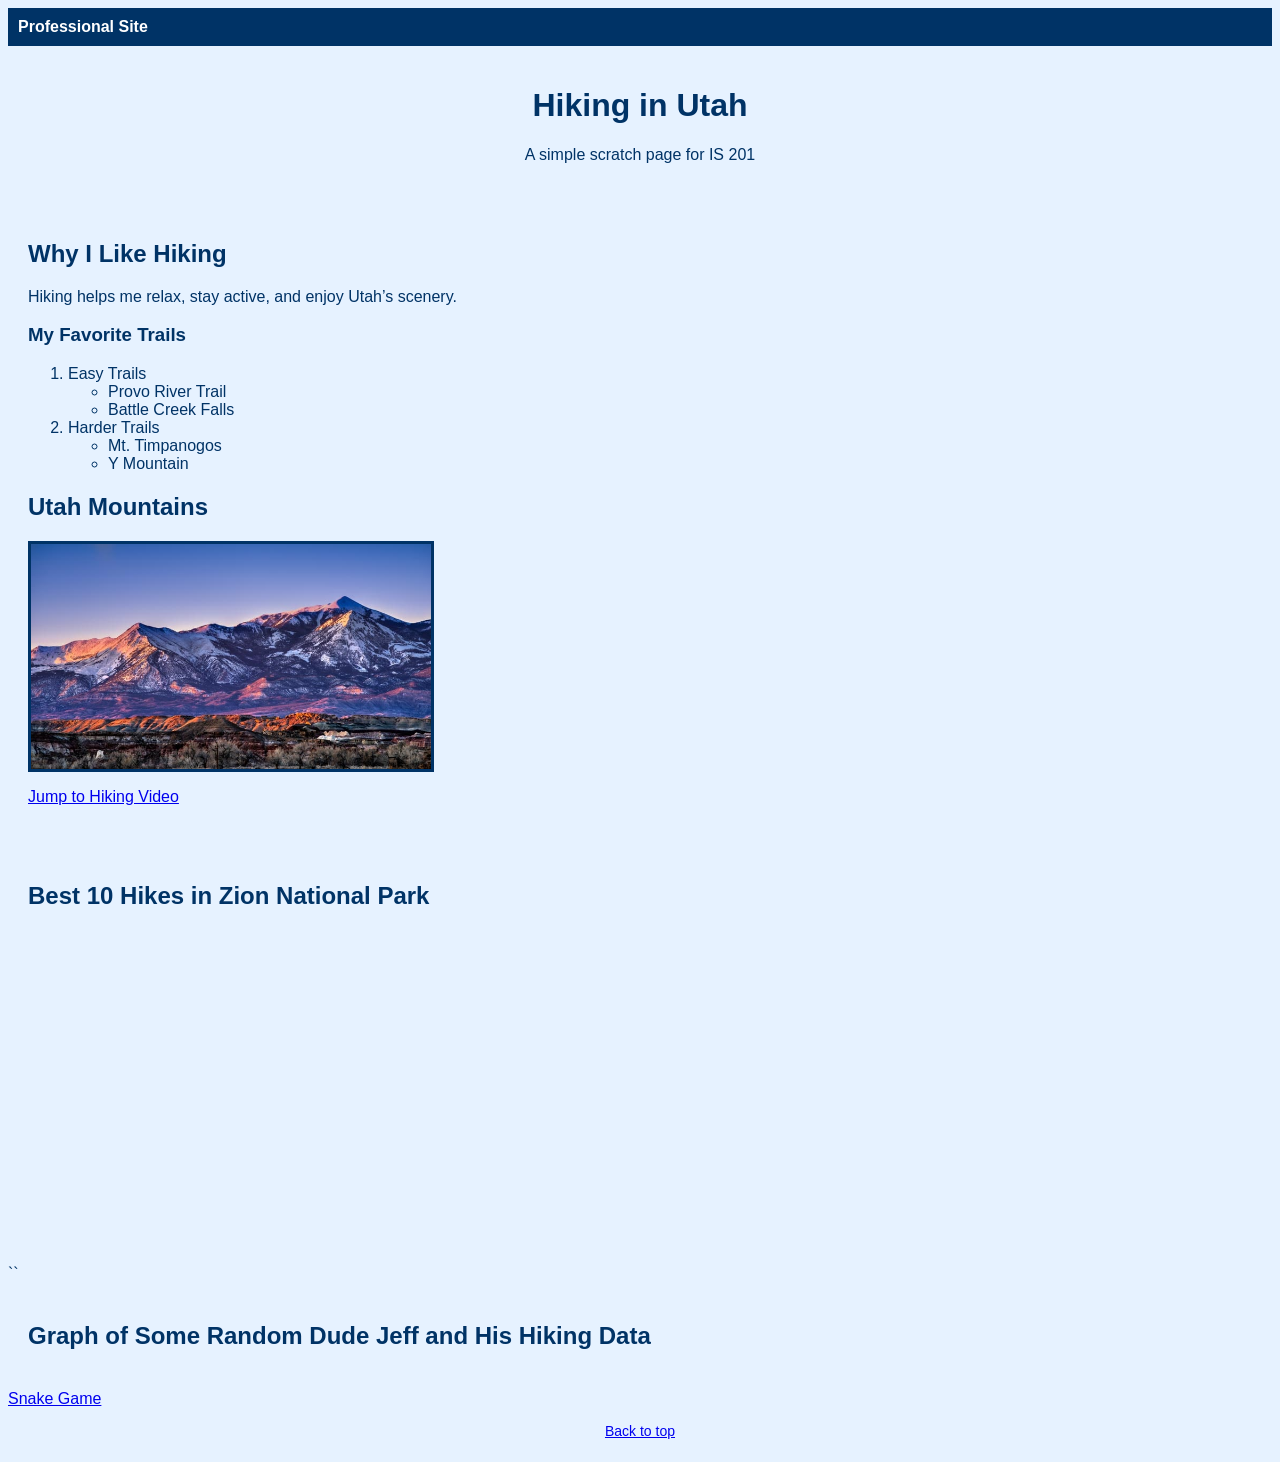
<file: index.html>
<html lang="en">
<head>
  <meta charset="UTF-8">
  <title>My Scratch Page – Hiking</title>
  <!-- Link to custom stylesheet -->
  <link rel="stylesheet" href="css/myStyles.css">
</head>
<body>

  <!-- Navigation back to professional pages -->
  <div class="nav">
    <a href="index2.html">Professional Site</a>
  </div>

  <!-- Page Title -->
  <div class="header" id="top">
    <h1>Hiking in Utah</h1>
    <p>A simple scratch page for IS 201</p>
  </div>

  <!-- Content Section -->
  <div class="content">
    <h2>Why I Like Hiking</h2>
    <p>Hiking helps me relax, stay active, and enjoy Utah’s scenery.</p>

    <!-- Ordered list with unordered list inside -->
    <h3>My Favorite Trails</h3>
    <ol>
      <li>Easy Trails
        <ul>
          <li>Provo River Trail</li>
          <li>Battle Creek Falls</li>
        </ul>
      </li>
      <li>Harder Trails
        <ul>
          <li>Mt. Timpanogos</li>
          <li>Y Mountain</li>
        </ul>
      </li>
    </ol>

    <!-- Image -->
    <h2>Utah Mountains</h2>
    <img src="assets/img/01-Henry-Mountains-Utah-at-dusk-min.jpg" alt="Mountain View" class="photo">
    <!-- On-page anchor link -->
    <p><a href="#video">Jump to Hiking Video</a></p>
  </div>

  <!-- Video Section -->
  <div class="video" id="video">
  <h2>Best 10 Hikes in Zion National Park</h2>

  <iframe width="560" height="315" src="https://www.youtube.com/embed/5EO21GcrgD0?si=Z4UjywKhnnWODGzi" 
  title="YouTube video player" frameborder="0" allow="accelerometer; autoplay; clipboard-write; 
  encrypted-media; gyroscope; picture-in-picture; web-share" 
  referrerpolicy="strict-origin-when-cross-origin" allowfullscreen>
</iframe>

</div>
``
  <!-- Tableau Section -->
  <div class="tableau">
    <h2>Graph of Some Random Dude Jeff and His Hiking Data</h2>
    <div class='tableauPlaceholder' id='viz1776195741613' style='position: relative'><noscript><a href='#'><img alt='Jeff&#39;s Hiking Data ' src='https:&#47;&#47;public.tableau.com&#47;static&#47;images&#47;Hi&#47;Hiking_15757180640610&#47;JeffsHikingData&#47;1_rss.png' style='border: none' /></a></noscript><object class='tableauViz'  style='display:none;'><param name='host_url' value='https%3A%2F%2Fpublic.tableau.com%2F' /> <param name='embed_code_version' value='3' /> <param name='site_root' value='' /><param name='name' value='Hiking_15757180640610&#47;JeffsHikingData' /><param name='tabs' value='no' /><param name='toolbar' value='yes' /><param name='static_image' value='https:&#47;&#47;public.tableau.com&#47;static&#47;images&#47;Hi&#47;Hiking_15757180640610&#47;JeffsHikingData&#47;1.png' /> <param name='animate_transition' value='yes' /><param name='display_static_image' value='yes' /><param name='display_spinner' value='yes' /><param name='display_overlay' value='yes' /><param name='display_count' value='yes' /><param name='language' value='en-US' /></object></div>                <script type='text/javascript'>                    var divElement = document.getElementById('viz1776195741613');                    var vizElement = divElement.getElementsByTagName('object')[0];                    if ( divElement.offsetWidth > 800 ) { vizElement.style.width='1100px';vizElement.style.height='627px';} else if ( divElement.offsetWidth > 500 ) { vizElement.style.width='1100px';vizElement.style.height='627px';} else { vizElement.style.width='100%';vizElement.style.height='1527px';}                     var scriptElement = document.createElement('script');                    scriptElement.src = 'https://public.tableau.com/javascripts/api/viz_v1.js';                    
    vizElement.parentNode.insertBefore(scriptElement, vizElement);                </script>
  </div>

<!-- Game Link Section -->

<a href="ai.html">Snake Game</a>

  <!-- Back to top anchor -->
  <div class="footer">
    <a href="#top">Back to top</a>
  </div>

</body>
</html>
</file>
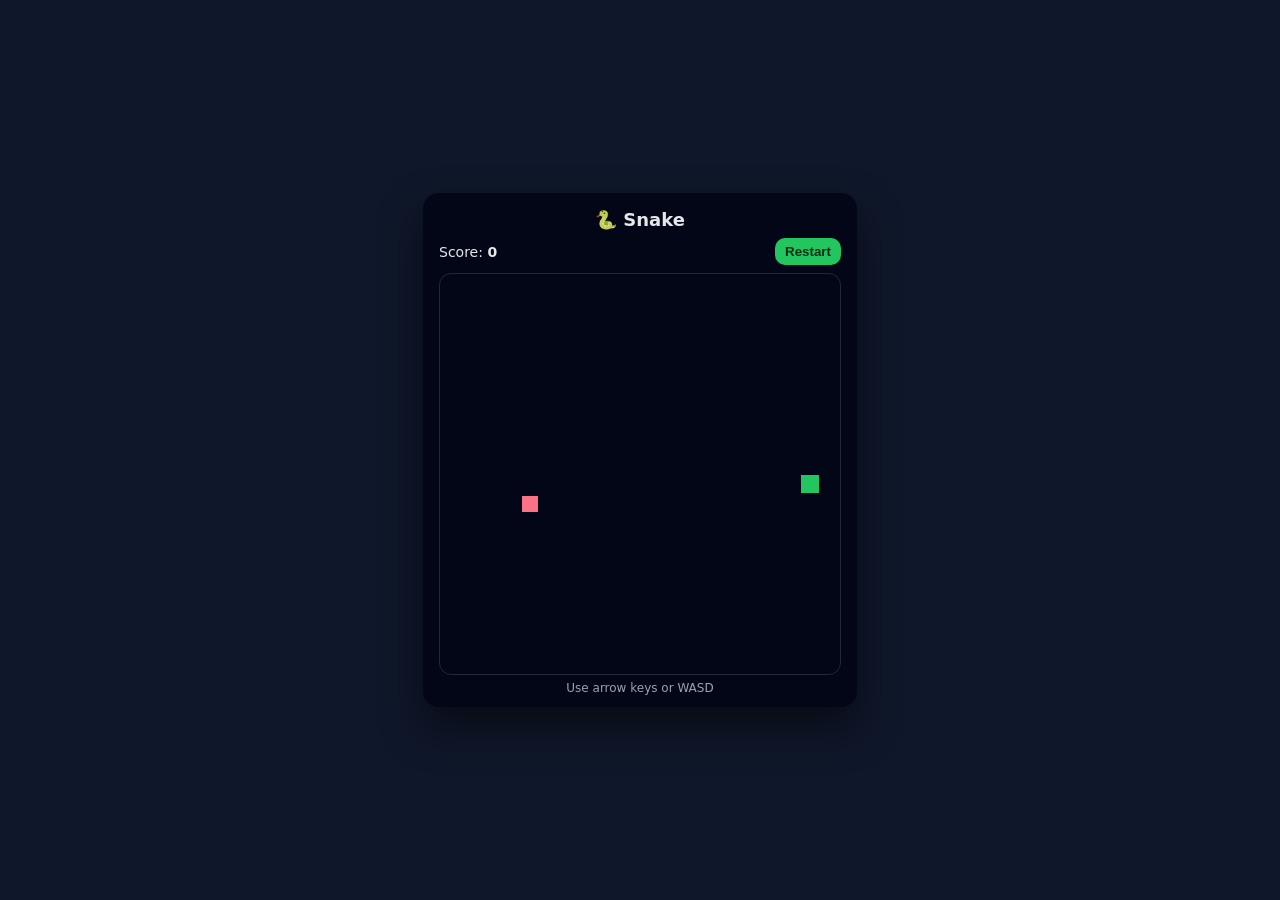
<file: ai.html>
<!DOCTYPE html>
<html lang="en">
<head>
  <meta charset="UTF-8" />
  <meta name="viewport" content="width=device-width, initial-scale=1.0" />
  <title>Snake</title>
  <style>
    body {
      margin: 0;
      min-height: 100vh;
      display: grid;
      place-items: center;
      background: #0f172a;
      color: #e5e7eb;
      font-family: system-ui, -apple-system, Segoe UI, Roboto, sans-serif;
    }
    .wrap {
      background: #020617;
      border-radius: 16px;
      box-shadow: 0 20px 40px rgba(0,0,0,.5);
      padding: 16px 16px 12px;
    }
    h1 { font-size: 18px; margin: 0 0 8px; text-align: center; }
    .hud {
      display: flex;
      justify-content: space-between;
      align-items: center;
      gap: 8px;
      margin-bottom: 8px;
      font-size: 14px;
    }
    button {
      appearance: none;
      border: 0;
      border-radius: 10px;
      padding: 6px 10px;
      background: #22c55e;
      color: #052e16;
      font-weight: 700;
      cursor: pointer;
    }
    button:hover { filter: brightness(1.05); }
    canvas {
      display: block;
      background: #020617;
      border-radius: 12px;
      border: 1px solid #1f2937;
    }
    .hint { margin-top: 6px; font-size: 12px; color: #9ca3af; text-align: center; }
  </style>
</head>
<body>
  <div class="wrap">
    <h1>🐍 Snake</h1>
    <div class="hud">
      <div>Score: <strong id="score">0</strong></div>
      <button id="restart">Restart</button>
    </div>
    <canvas id="game" width="400" height="400" aria-label="Snake game"></canvas>
    <div class="hint">Use arrow keys or WASD</div>
  </div>

  <script>
    // ====== Game Constants ======
    const canvas = document.getElementById('game');
    const ctx = canvas.getContext('2d');
    const scoreEl = document.getElementById('score');
    const restartBtn = document.getElementById('restart');

    const GRID = 20;              // size of a cell
    const COLS = canvas.width / GRID;
    const ROWS = canvas.height / GRID;
    const SPEED_START = 110;      // ms per tick
    const SPEED_MIN = 60;

    // ====== Game State ======
    let snake, dir, nextDir, food, score, tick, speed, alive;

    function reset() {
      snake = [{ x: 10, y: 10 }];
      dir = { x: 1, y: 0 };
      nextDir = dir;
      placeFood();
      score = 0;
      speed = SPEED_START;
      alive = true;
      scoreEl.textContent = score;
      clearInterval(tick);
      tick = setInterval(loop, speed);
    }

    function placeFood() {
      while (true) {
        food = {
          x: Math.floor(Math.random() * COLS),
          y: Math.floor(Math.random() * ROWS)
        };
        if (!snake?.some(s => s.x === food.x && s.y === food.y)) break;
      }
    }

    // ====== Controls ======
    const keyMap = {
      ArrowUp:    { x: 0,  y: -1 },
      ArrowDown:  { x: 0,  y: 1  },
      ArrowLeft:  { x: -1, y: 0  },
      ArrowRight: { x: 1,  y: 0  },
      w: { x: 0,  y: -1 }, s: { x: 0,  y: 1 }, a: { x: -1, y: 0 }, d: { x: 1, y: 0 }
    };

    addEventListener('keydown', e => {
      const nd = keyMap[e.key];
      if (!nd) return;
      // prevent reversing directly
      if (nd.x + dir.x === 0 && nd.y + dir.y === 0) return;
      nextDir = nd;
    });

    restartBtn.onclick = reset;

    // ====== Loop ======
    function loop() {
      if (!alive) return;
      dir = nextDir;
      const head = { x: snake[0].x + dir.x, y: snake[0].y + dir.y };

      // wall collision
      if (head.x < 0 || head.y < 0 || head.x >= COLS || head.y >= ROWS) return gameOver();
      // self collision
      if (snake.some(s => s.x === head.x && s.y === head.y)) return gameOver();

      snake.unshift(head);

      if (head.x === food.x && head.y === food.y) {
        score++;
        scoreEl.textContent = score;
        placeFood();
        speed = Math.max(SPEED_MIN, speed - 3);
        clearInterval(tick);
        tick = setInterval(loop, speed);
      } else {
        snake.pop();
      }
      draw();
    }

    function gameOver() {
      alive = false;
      draw();
      ctx.fillStyle = 'rgba(2,6,23,.7)';
      ctx.fillRect(0, 0, canvas.width, canvas.height);
      ctx.fillStyle = '#fca5a5';
      ctx.font = 'bold 24px system-ui';
      ctx.textAlign = 'center';
      ctx.fillText('Game Over', canvas.width/2, canvas.height/2 - 8);
      ctx.font = '14px system-ui';
      ctx.fillText('Press Restart', canvas.width/2, canvas.height/2 + 18);
    }

    // ====== Render ======
    function draw() {
      ctx.clearRect(0, 0, canvas.width, canvas.height);

      // food
      ctx.fillStyle = '#fb7185';
      ctx.fillRect(food.x * GRID + 2, food.y * GRID + 2, GRID - 4, GRID - 4);

      // snake
      snake.forEach((s, i) => {
        ctx.fillStyle = i === 0 ? '#22c55e' : '#16a34a';
        ctx.fillRect(s.x * GRID + 1, s.y * GRID + 1, GRID - 2, GRID - 2);
      });
    }

    // Start
    reset();
  </script>
</body>
</html>
</file>
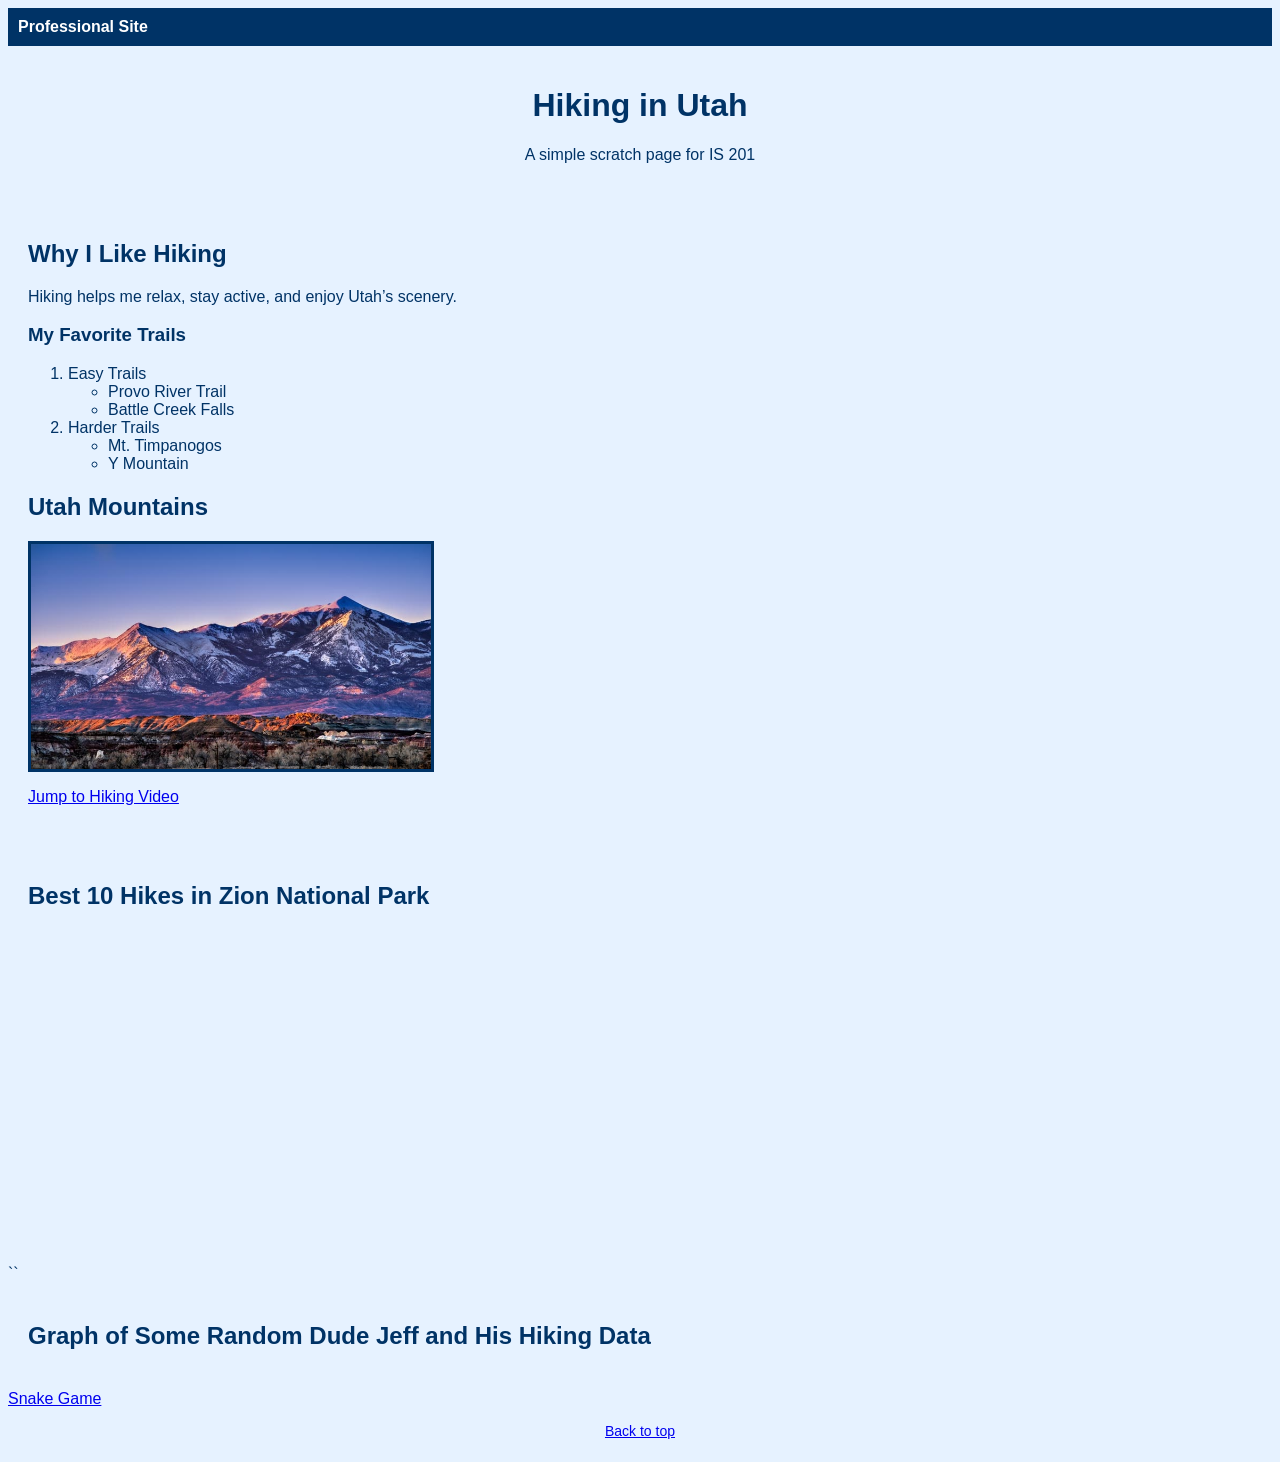
<file: fromScratch.html>
<html lang="en">
<head>
  <meta charset="UTF-8">
  <title>My Scratch Page – Hiking</title>
  <!-- Link to custom stylesheet -->
  <link rel="stylesheet" href="css/myStyles.css">
</head>
<body>

  <!-- Navigation back to professional pages -->
  <div class="nav">
    <a href="index.html">Professional Site</a>
  </div>

  <!-- Page Title -->
  <div class="header" id="top">
    <h1>Hiking in Utah</h1>
    <p>A simple scratch page for IS 201</p>
  </div>

  <!-- Content Section -->
  <div class="content">
    <h2>Why I Like Hiking</h2>
    <p>Hiking helps me relax, stay active, and enjoy Utah’s scenery.</p>

    <!-- Ordered list with unordered list inside -->
    <h3>My Favorite Trails</h3>
    <ol>
      <li>Easy Trails
        <ul>
          <li>Provo River Trail</li>
          <li>Battle Creek Falls</li>
        </ul>
      </li>
      <li>Harder Trails
        <ul>
          <li>Mt. Timpanogos</li>
          <li>Y Mountain</li>
        </ul>
      </li>
    </ol>

    <!-- Image -->
    <h2>Utah Mountains</h2>
    <img src="assets/img/01-Henry-Mountains-Utah-at-dusk-min.jpg" alt="Mountain View" class="photo">
    <!-- On-page anchor link -->
    <p><a href="#video">Jump to Hiking Video</a></p>
  </div>

  <!-- Video Section -->
  <div class="video" id="video">
  <h2>Best 10 Hikes in Zion National Park</h2>

  <iframe width="560" height="315" src="https://www.youtube.com/embed/5EO21GcrgD0?si=Z4UjywKhnnWODGzi" 
  title="YouTube video player" frameborder="0" allow="accelerometer; autoplay; clipboard-write; 
  encrypted-media; gyroscope; picture-in-picture; web-share" 
  referrerpolicy="strict-origin-when-cross-origin" allowfullscreen>
</iframe>

</div>
``
  <!-- Tableau Section -->
  <div class="tableau">
    <h2>Graph of Some Random Dude Jeff and His Hiking Data</h2>
    <div class='tableauPlaceholder' id='viz1776195741613' style='position: relative'><noscript><a href='#'><img alt='Jeff&#39;s Hiking Data ' src='https:&#47;&#47;public.tableau.com&#47;static&#47;images&#47;Hi&#47;Hiking_15757180640610&#47;JeffsHikingData&#47;1_rss.png' style='border: none' /></a></noscript><object class='tableauViz'  style='display:none;'><param name='host_url' value='https%3A%2F%2Fpublic.tableau.com%2F' /> <param name='embed_code_version' value='3' /> <param name='site_root' value='' /><param name='name' value='Hiking_15757180640610&#47;JeffsHikingData' /><param name='tabs' value='no' /><param name='toolbar' value='yes' /><param name='static_image' value='https:&#47;&#47;public.tableau.com&#47;static&#47;images&#47;Hi&#47;Hiking_15757180640610&#47;JeffsHikingData&#47;1.png' /> <param name='animate_transition' value='yes' /><param name='display_static_image' value='yes' /><param name='display_spinner' value='yes' /><param name='display_overlay' value='yes' /><param name='display_count' value='yes' /><param name='language' value='en-US' /></object></div>                <script type='text/javascript'>                    var divElement = document.getElementById('viz1776195741613');                    var vizElement = divElement.getElementsByTagName('object')[0];                    if ( divElement.offsetWidth > 800 ) { vizElement.style.width='1100px';vizElement.style.height='627px';} else if ( divElement.offsetWidth > 500 ) { vizElement.style.width='1100px';vizElement.style.height='627px';} else { vizElement.style.width='100%';vizElement.style.height='1527px';}                     var scriptElement = document.createElement('script');                    scriptElement.src = 'https://public.tableau.com/javascripts/api/viz_v1.js';                    
    vizElement.parentNode.insertBefore(scriptElement, vizElement);                </script>
  </div>

<!-- Game Link Section -->

<a href="ai.html">Snake Game</a>

  <!-- Back to top anchor -->
  <div class="footer">
    <a href="#top">Back to top</a>
  </div>

</body>
</html>
</file>
<file: css/myStyles.css>
body {
  background-color: #e6f2ff;
  font-family: Arial, Helvetica, sans-serif;
  color: #003366;
}

.nav {
  background-color: #003366;
  padding: 10px;
}

.nav a {
  color: white;
  text-decoration: none;
  font-weight: bold;
}

.header {
  text-align: center;
  padding: 20px;
}

.content {
  padding: 20px;
}

.photo {
  width: 400px;
  border: 3px solid #003366;
}

.video {
  padding: 20px;
}

.tableau {
  padding: 20px;
}

.footer {
  text-align: center;
  padding: 15px;
  font-size: 14px;
}
</file>
